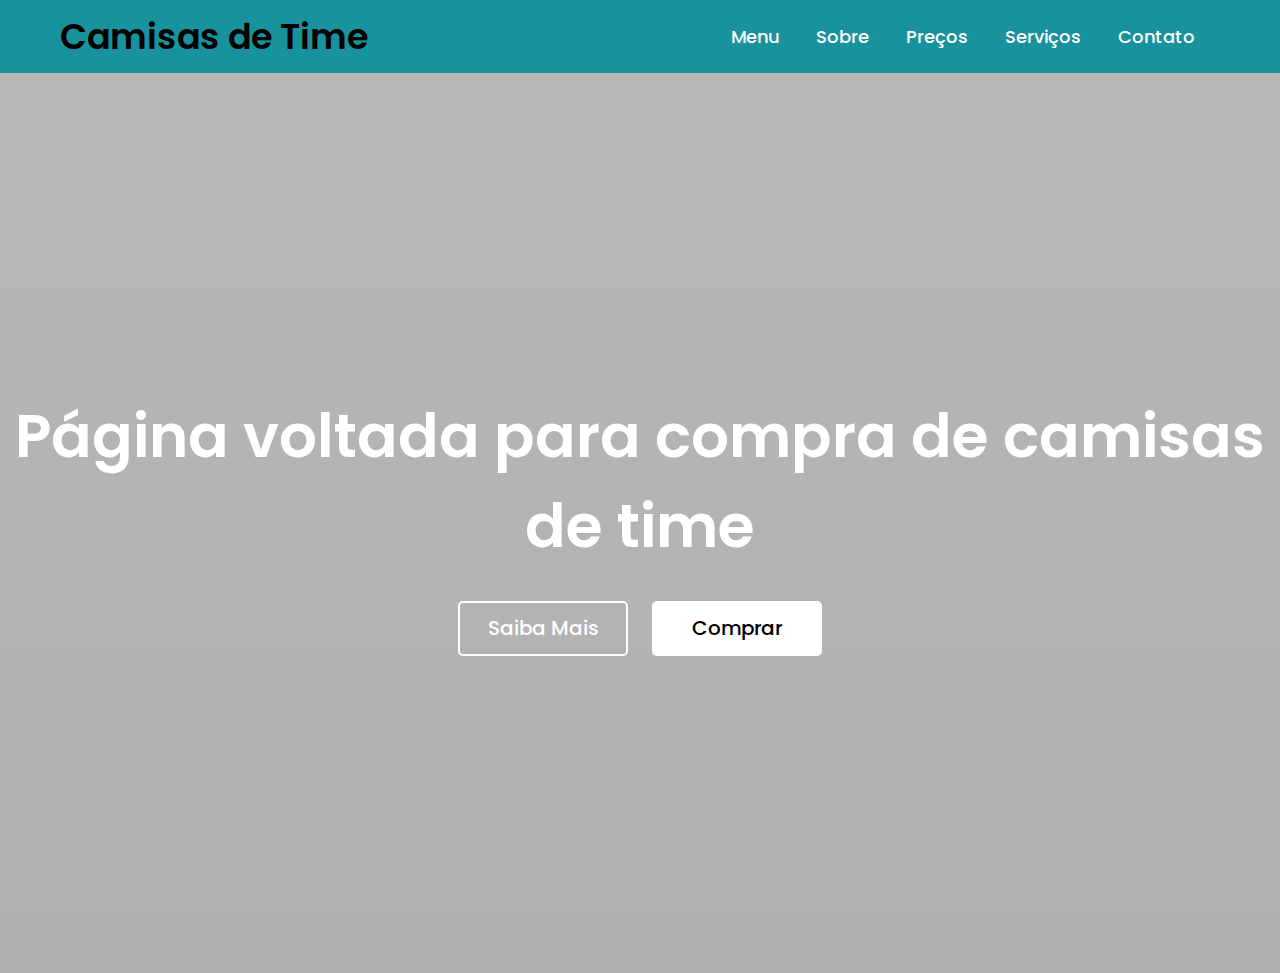
<file: index.html>
<!DOCTYPE html>
<html lang="pt-br">
<head>
    <meta charset="UTF-8">
    <meta http-equiv="X-UA-Compatible" content="IE=edge">
    <meta name="viewport" content="width=device-width, initial-scale=1.0">
    <link rel="stylesheet" href="style.css">
    <link rel="shortcut icon" href="https://i.pinimg.com/736x/e1/d0/e7/e1d0e7b12ea7d906d0016f718fb8585d.jpg" type="image/x-icon">
    <title>Site de camisas</title>
</head>
<body>
    <nav>

        <div class="logo">
            <a href="index.html"> Camisas de Time </a>
        </div>

        <ul>
            <li> <a href="#"> Menu </a> </li>
            <li> <a href="#"> Sobre </a> </li>
            <li> <a href="#"> Preços </a> </li>
            <li> <a href="#"> Serviços </a> </li>
            <li> <a href="#"> Contato </a> </li>
        
        </ul>

    </nav>
    <section class="banner">
        <div class="texto">
           <h1 class="titulo">Página voltada para compra de camisas de time</h1>
           <h2 class="sub_titulo"></h2>
           <div class="botoes">
               <button class="n-overlay">Saiba Mais</button>
                <a href="compra.html">
                    <button  onclick="Comprar()" class="overlay">Comprar</button>
                </a>

           </div>
        </div>
    </section>
</body>
</html>
</file>
<file: style.css>
@import url('https://fonts.googleapis.com/css2?family=Poppins:wght@300;400;500;600&display=swap');
*{
    margin: 0;
    padding: 0;
    box-sizing: border-box;
    font-family: 'Poppins', sans-serif;
}
nav{
    background-color: #18929D;
    padding: 10px 60px;
    display: flex;
    justify-content: space-between;
    align-items: center;
}
nav .logo a{
    text-decoration: none;
    color: #000000;
    font-size: 35px;
    font-weight: 600;
}
nav ul{
    display: flex;
    align-items: center;
    list-style: none;
    padding: 10px;
}
nav li{
    margin-left: 7px;
}
nav li a{
    text-decoration: none;
    color: #fff;
    font-size: 18px;
    font-weight: 500;
    padding: 8px 15px;
    border-radius: 5px;
    transition: 0.3s;
}
nav li a:hover{
    background-color: white;
    color: black;
}
.banner{
    height: 100vh;
    background: linear-gradient( rgba(0,0,0,0.281), rgba(0,0,0,0.308)),url('https://github.com/matheusmanuel/site-simples-com-html-e-css-/blob/main/background.jpg?raw=true');
    background-size: cover;
    background-position: center;
    background-repeat: no-repeat;
    display: flex;
    align-items: center;
    justify-content: center;
    text-align: center;
}
.texto .titulo{
    color: #fff;
    font-size: 60px;
    font-weight: 600;
}
.texto .sub_titulo{
    color: #fff;
    font-size: 58px;
    font-weight: 600;
}
.texto .botoes{
    margin-top: 30px;
}
.texto .botoes button{
    height: 55px;
    width: 170px;
    border-radius: 5px;
    border: 0;
    margin: 0 10px;
    font-size: 20px;
    font-weight: 500;
    padding: 0 10px;
    cursor: pointer;
    outline: none;
    transition: 0.3s;
}
.texto .botoes button.n-overlay{
    color: white;
    background: none;
    border: 2px solid white;
}
.texto .botoes button.n-overlay:hover{
    color: black;
    background-color: white;
}
.texto .botoes button.overlay{
    background: white;
    color: black;
    animation: vibrar 0.5s ease-in-out infinite both;
}
@keyframes vibrar {
    0%{
        transform: scale(1);
    }
    50%{
        transform: scale(1.1);
    }
    100%{
        transform: scale(1);
    }
}
</file>
